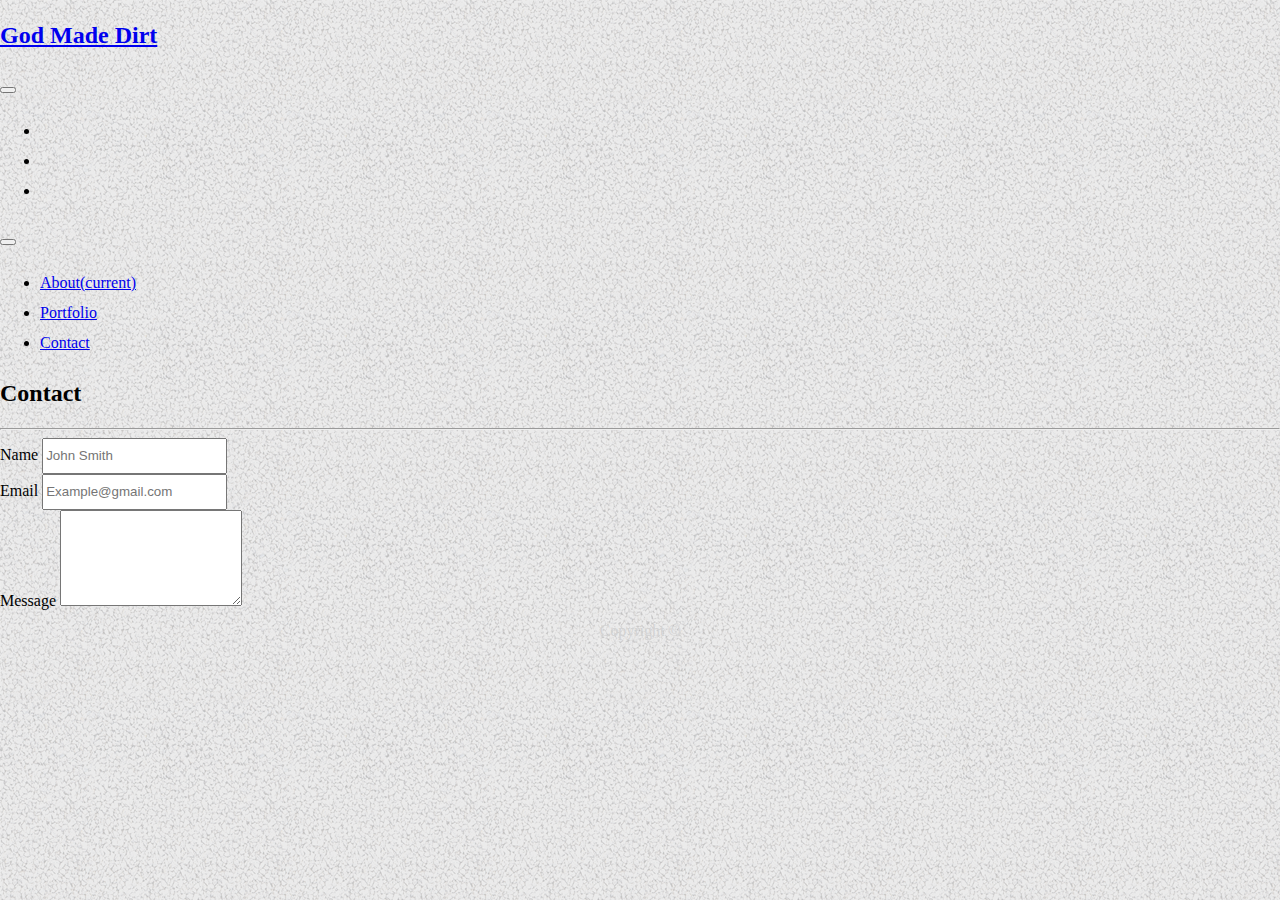
<file: contact.html>
<!doctype html>
<html lang="en-us">

<head>
  <meta charset="UTF-8">
  <title>About | Your Name</title>
  <link rel="stylesheet" href="https://stackpath.bootstrapcdn.com/bootstrap/4.1.3/css/bootstrap.min.css" integrity="sha384-MCw98/SFnGE8fJT3GXwEOngsV7Zt27NXFoaoApmYm81iuXoPkFOJwJ8ERdknLPMO" crossorigin="anonymous">

  <link rel="stylesheet" href="style.css">
</head>

<body>
    <div class="container">
        <div class="row">
    <div class="col-md-1">   </div>
    <div class="col-md-10">
        <nav class="navbar navbar-expand-sm navbar-light bg-light">
                <a class="navbar-brand" href="#"><div class="px-5 py-4 bg-info text-white"><h2><strong>God Made Dirt</strong></h2></div></a>
                <button class="navbar-toggler" type="button" data-toggle="collapse" data-target="#navbarTogglerDemo02" aria-controls="navbarTogglerDemo02" aria-expanded="false" aria-label="Toggle navigation">
                  <span class="navbar-toggler-icon"></span>
                </button>
              
                <div class="collapse navbar-collapse" id="navbarTogglerDemo02">
                  <ul class="navbar-nav mr-auto mt-2 mt-lg-0">
                    <li class="nav-item active">
                            <a class="nav-link disabled" href="#"></a>
                    </li>
                    <li class="nav-item">
                            <a class="nav-link disabled" href="#"></a>
                    </li>
                    <li class="nav-item">
                      <a class="nav-link disabled" href="#"></a>
                    </li>
                  </ul>
                </div>

                <nav class="navbar navbar-expand-sm navbar-light bg-light">
                        <a class="navbar-brand" href="#"></a>
                        <button class="navbar-toggler" type="button" data-toggle="collapse" data-target="#navbarTogglerDemo02" aria-controls="navbarTogglerDemo02" aria-expanded="false" aria-label="Toggle navigation">
                          <span class="navbar-toggler-icon"></span>
                        </button>
                      
                        <div class="collapse navbar-collapse" id="navbarTogglerDemo02">
                          <ul class="navbar-nav mr-auto mt-2 mt-lg-0">
                            <li>
                              <a class="nav-link" href="index.html">About<span class="sr-only">(current)</span></a>
                            </li>
                            <li class="nav-item">
                              <a class="nav-link" href="portfolio.html">Portfolio</a>
                            </li>
                            <li class="nav-item">
                              <a class="nav-link" href="contact.html">Contact</a>
                            </li>
                          </ul>
                        
                        </div>
                      </nav>
              </nav>
            </div>
            <div class="col-md-1">   </div>
        </div>
        </div>

        <div class="container">

            <div class="row">
                <div class="col-md-1"></div>
                    <div class="col-md-10">
                            <div class="p-3 mb-2 bg-white text-info">
                        <div class="col-md-8">
                            </div>
                    <h2>Contact</h2><hr>
                    <div>
                            <form>
                                    <div class="form-group">
                                      <label for="formGroupExampleInput">Name</label>
                                      <input type="text" class="form-control" id="formGroupExampleInput" placeholder="John Smith">
                                    </div>
                                    <div class="form-group">
                                      <label for="formGroupExampleInput2">Email</label>
                                      <input type="text" class="form-control" id="formGroupExampleInput2" placeholder="Example@gmail.com">
                                    </div>
                                    <div class="form-group">
                                            <label for="exampleFormControlTextarea1">Message</label>
                                            <textarea class="form-control" id="exampleFormControlTextarea1" rows="3"></textarea>
                                          </div>
                                  </form>
                    </div>
                <div class="col-md-4"></div>
            </div>
            <div class="col-md-1"></div>
        </div>
    </div>

    <footer class="footer bg-dark p-5 mt-5">
            <div class="container">
              <span class="text-muted"><div id="cQ">Copyright &copy;</div></span>
            </div>
          </footer>


</body>
</file>
<file: style.css>
* {
    line-height: 30px;
}

#dirtyQ { width: 200px; height: 200px;
    padding-right: 20px; float: left;
    padding-top: 10px;
}

body {
    background-image: url("assets/gravel.png");
    margin: 0;
}

#cQ { text-align: center; color: lightgrey;}
</file>
